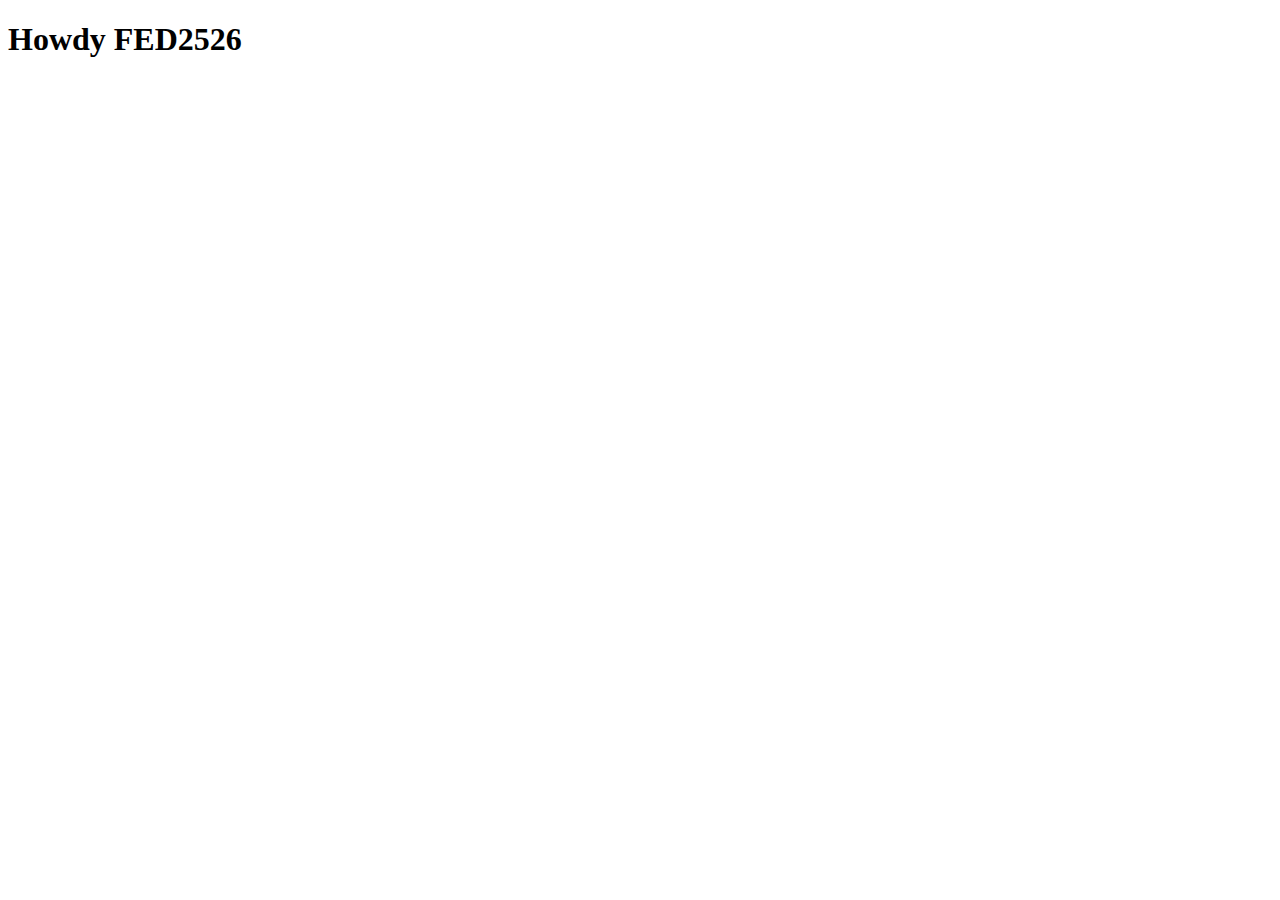
<file: index.html>
<!DOCTYPE html>
<html lang="nl">
	
<head>
	<meta charset="UTF-8">
	<meta name="author" content="jouw naam">
	<meta name="viewport" content="width=device-width, initial-scale=1">
	
	<title>Howdy FED2526</title>

	<link href="styles/style.css" rel="stylesheet">

	<link rel="icon" type="image/svg+xml" href="images/favicon.svg">
</head>

<body>
	<h1>Howdy FED2526</h1>

	<script defer src="scripts/script.js"></script>
</body>
	
</html>
</file>
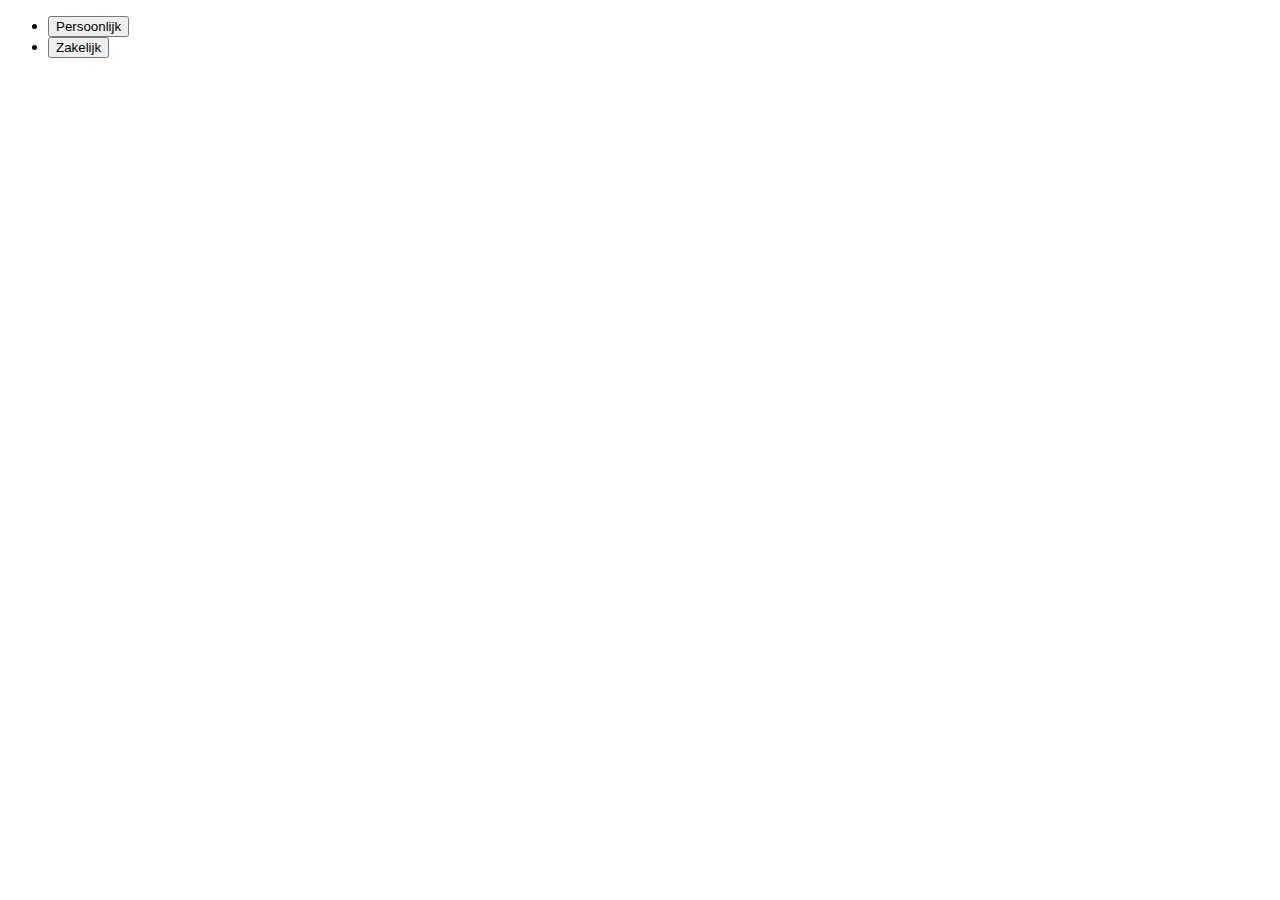
<file: test.html>
<!DOCTYPE html>
<html lang="nl">
  <head>
    <meta charset="UTF-8" />
    <meta name="author" content="jouw naam" />
    <meta name="viewport" content="width=device-width, initial-scale=1" />

    <title>Abous Us</title>

    <link href="styles/style.css" rel="stylesheet" />

    <link rel="icon" type="image/svg+xml" href="images/favicon.svg" />
  </head>

  <body>
    <header></header>
    <main>
    <ul>
    <li><button>Persoonlijk</button></li>
    <li><button>Zakelijk</button></li>
    </ul>
    </main>

    <footer>
    <script defer src="scripts/script.js"></script></footer>
  </body>
</html>
</file>
<file: styles/style.css>
/**************/
/* CSS REMEDY */
/**************/
*, *::after, *::before {
  box-sizing:border-box;  
}






/*********************/
/* CUSTOM PROPERTIES */
/*********************/
:root {
	/* startje */
	--color-text:#111;
	--color-background:#eee;
}





/****************/
/* JOUW STYLING */
/****************/

/* jouw code */
</file>
